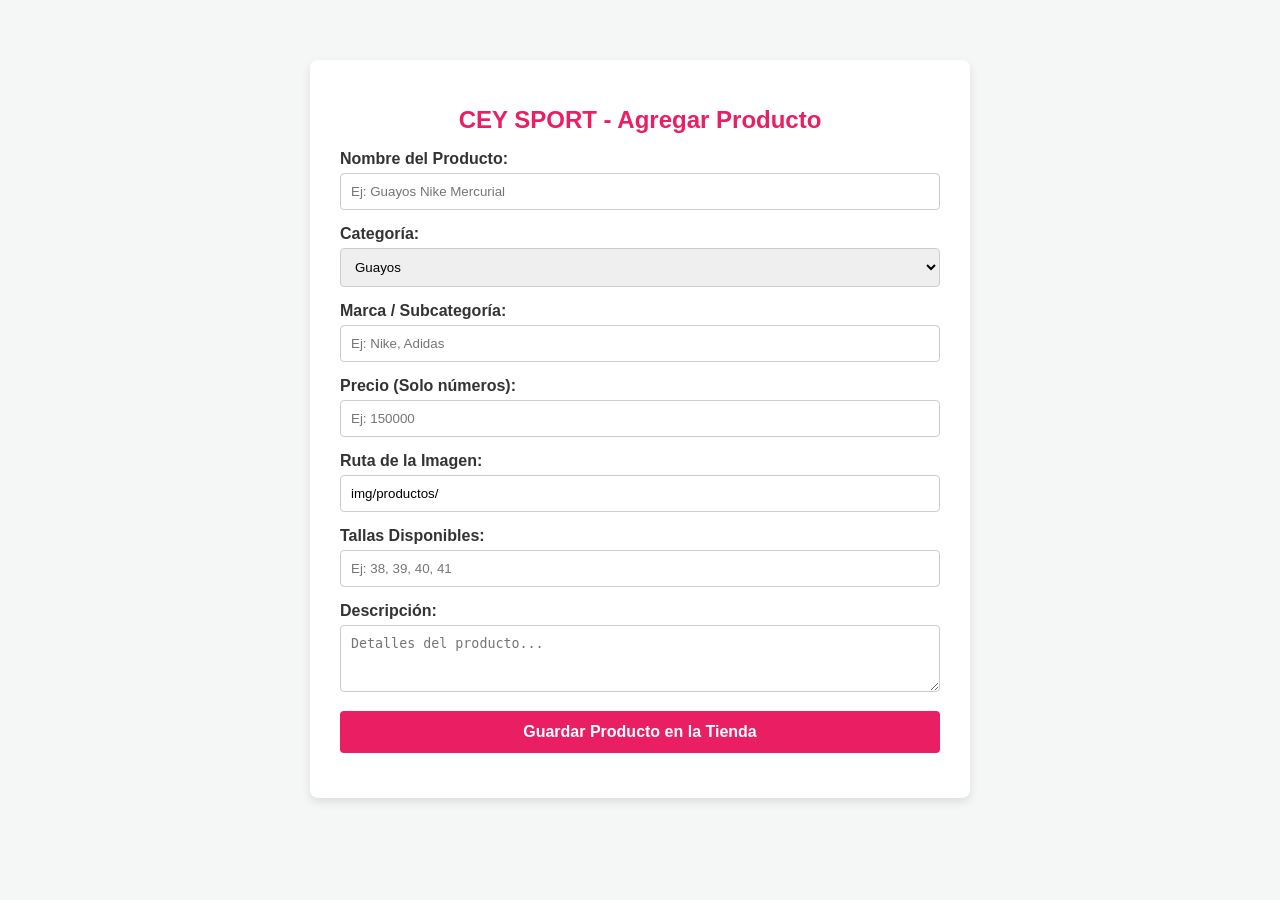
<file: admin/index.html>
<!DOCTYPE html>
<html lang="es">
<head>
    <meta charset="UTF-8">
    <meta name="viewport" content="width=device-width, initial-scale=1.0">
    <title>Panel de Administración - CEY SPORT</title>
    <style>
        body { font-family: Arial, sans-serif; background: #f4f7f6; margin: 0; padding: 20px; color: #333; }
        .container { max-width: 600px; background: white; padding: 30px; margin: 40px auto; border-radius: 8px; box-shadow: 0 4px 10px rgba(0,0,0,0.1); }
        h1 { color: #e91e63; font-size: 24px; text-align: center; }
        .form-group { margin-bottom: 15px; }
        label { display: block; font-weight: bold; margin-bottom: 5px; }
        input, select, textarea { width: 100%; padding: 10px; border: 1px solid #ccc; border-radius: 4px; box-sizing: border-box; }
        button { background: #e91e63; color: white; border: none; padding: 12px; width: 100%; font-size: 16px; border-radius: 4px; cursor: pointer; font-weight: bold; }
        button:hover { background: #c2185b; }
        #mensaje { margin-top: 15px; text-align: center; font-weight: bold; }
    </style>
</head>
<body>
    <div class="container">
        <h1>CEY SPORT - Agregar Producto</h1>
        <form id="productForm">
            <div class="form-group">
                <label>Nombre del Producto:</label>
                <input type="text" id="nombre" required placeholder="Ej: Guayos Nike Mercurial">
            </div>
            <div class="form-group">
                <label>Categoría:</label>
                <select id="categoria">
                    <option value="guayos">Guayos</option>
                    <option value="sintetica">Sintética</option>
                    <option value="futsal">Futsal</option>
                    <option value="guantes">Guantes</option>
                    <option value="accesorios">Accesorios</option>
                </select>
            </div>
            <div class="form-group">
                <label>Marca / Subcategoría:</label>
                <input type="text" id="marca" required placeholder="Ej: Nike, Adidas">
            </div>
            <div class="form-group">
                <label>Precio (Solo números):</label>
                <input type="number" id="precio" required placeholder="Ej: 150000">
            </div>
            <div class="form-group">
                <label>Ruta de la Imagen:</label>
                <input type="text" id="imagen" required value="img/productos/" placeholder="img/productos/foto.jpg">
            </div>
            <div class="form-group">
                <label>Tallas Disponibles:</label>
                <input type="text" id="tallas" required placeholder="Ej: 38, 39, 40, 41">
            </div>
            <div class="form-group">
                <label>Descripción:</label>
                <textarea id="descripcion" rows="3" placeholder="Detalles del producto..."></textarea>
            </div>
            <button type="submit">Guardar Producto en la Tienda</button>
        </form>
        <div id="mensaje"></div>
    </div>

    <script>
        const TOKEN = "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";
        const REPO = "guayoscey-bot/ceysport";
        const BRANCH = "main";

        document.getElementById('productForm').addEventListener('submit', async function(e) {
            e.preventDefault();
            const btn = e.target.querySelector('button');
            const msg = document.getElementById('mensaje');
            btn.disabled = true;
            msg.style.color = "blue";
            msg.textContent = "Guardando producto...";

            const nombre = document.getElementById('nombre').value;
            const slug = nombre.toLowerCase().replace(/[^a-z0-9]/g, '-');
            const path = `content/productos/${slug}.json`;

            const dataObject = {
                nombre: nombre,
                Categoria: document.getElementById('categoria').value,
                Marca: document.getElementById('marca').value,
                precio: Number(document.getElementById('precio').value),
                imagen_url: document.getElementById('imagen').value,
                tallas: document.getElementById('tallas').value,
                descripcion: document.getElementById('descripcion').value
            };

            const contentEncoded = btoa(unescape(encodeURIComponent(JSON.stringify(dataObject, null, 2))));

            try {
                // Verificar si el archivo ya existe para obtener su SHA
                let sha = null;
                const checkRes = await fetch(`https://api.github.com/repos/${REPO}/contents/${path}?ref=${BRANCH}`, {
                    headers: { "Authorization": `token ${TOKEN}` }
                });
                if (checkRes.ok) {
                    const fileData = await checkRes.json();
                    sha = fileData.sha;
                }

                // Guardar/Crear archivo en GitHub
                const bodyData = {
                    message: `Crear/Actualizar producto: ${nombre}`,
                    content: contentEncoded,
                    branch: BRANCH
                };
                if (sha) bodyData.sha = sha;

                const saveRes = await fetch(`https://api.github.com/repos/${REPO}/contents/${path}`, {
                    method: "PUT",
                    headers: {
                        "Authorization": `token ${TOKEN}`,
                        "Content-Type": "application/json"
                    },
                    body: JSON.stringify(bodyData)
                });

                if (saveRes.ok) {
                    msg.style.color = "green";
                    msg.textContent = "¡Producto guardado y publicado con éxito!";
                    document.getElementById('productForm').reset();
                    document.getElementById('imagen').value = "img/productos/";
                } else {
                    const err = await saveRes.json();
                    throw new Error(err.message || "Error al guardar");
                }
            } catch (error) {
                msg.style.color = "red";
                msg.textContent = "Error: " + error.message;
            } finally {
                btn.disabled = false;
            }
        });
    </script>
</body>
</html>
</file>
